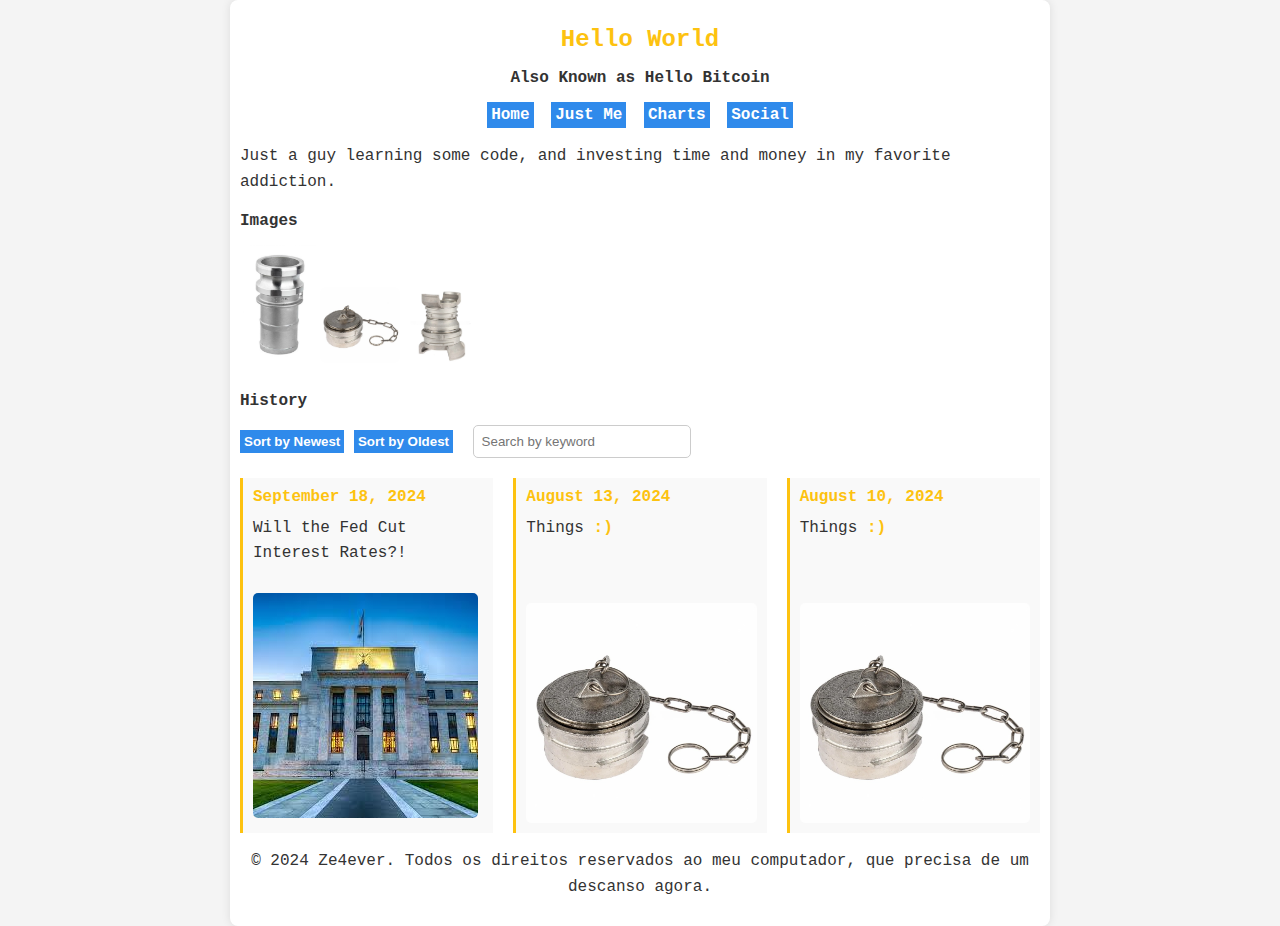
<file: index.html>
<!DOCTYPE html>
<html lang="pt-PT">
<head>
    <meta charset="UTF-8">
    <meta name="viewport" content="width=device-width, initial-scale=1.0">
    <title>Ze4ever</title>
    <!-- Link para o arquivo CSS externo -->
    <link rel="stylesheet" href="styles.css">
</head>
<body>
    <div class="container">
        <!-- Cabeçalho do site -->
        <header>
            <h1>Hello World</h1>
            <h2>Also Known as Hello Bitcoin</h2>
            <nav class="nav-buttons">
                <!-- Links de navegação -->
                <a href="index.html">Home</a>
                <a href="sobre.html">Just Me</a>
                <a href="galeria.html">Charts</a>
                <a href="contacto.html">Social</a>
            </nav>
        </header>

        <!-- Seção de Introdução -->
        <section>
            <p>Just a guy learning some code, and investing time and money in my favorite addiction.</p>
        </section>

        <!-- Seção de Galeria -->
        <section class="gallery">
            <h2>Images</h2>
            <div id="gallery-container"></div> <!-- Container para as imagens da galeria -->
        </section>

        <!-- Seção do Diário -->
        <section class="diary">
            <h2>History</h2>
            <!-- Controles para ordenar e pesquisar entradas do diário -->
            <div class="controls">
                <button onclick="sortDiary('desc')">Sort by Newest</button>
                <button onclick="sortDiary('asc')">Sort by Oldest</button>
                <input type="text" id="searchKeyword" placeholder="Search by keyword" onkeyup="searchDiary()">
            </div>
            <div class="diary-section">
                <div id="diary-entries" class="diary-entries">
                    <!-- Entradas do diário -->
                    <div class="diary-entry" data-date="2024-09-18" data-keywords="Things, 13">
                        <div class="diary-entry-content">
                            <h3><a href="18092024.html">September 18, 2024</a></h3>
                            <p>Will the Fed Cut Interest Rates?! <a href="18092024.html"></a></p>
                        </div>
                        <a href="18092024.html">
                            <img src="btc18.09.01.png" alt="Fed">
                        </a>
                    </div>                    
                </div>
            </div>
        </section>
        <!-- Botão para voltar ao início -->
        <button id="backToTopBtn" onclick="scrollToTop()">
            <img src="arrows.png" alt="Back to Top">
        </button>
        
        <!-- Rodapé do site -->
        <footer>
            <p>&copy; 2024 Ze4ever. Todos os direitos reservados ao meu computador, que precisa de um descanso agora.</p>
        </footer>
    </div>

    <!-- Link para o arquivo JavaScript externo -->
    <script src="scripts.js"></script>
</body>
</html>
</file>
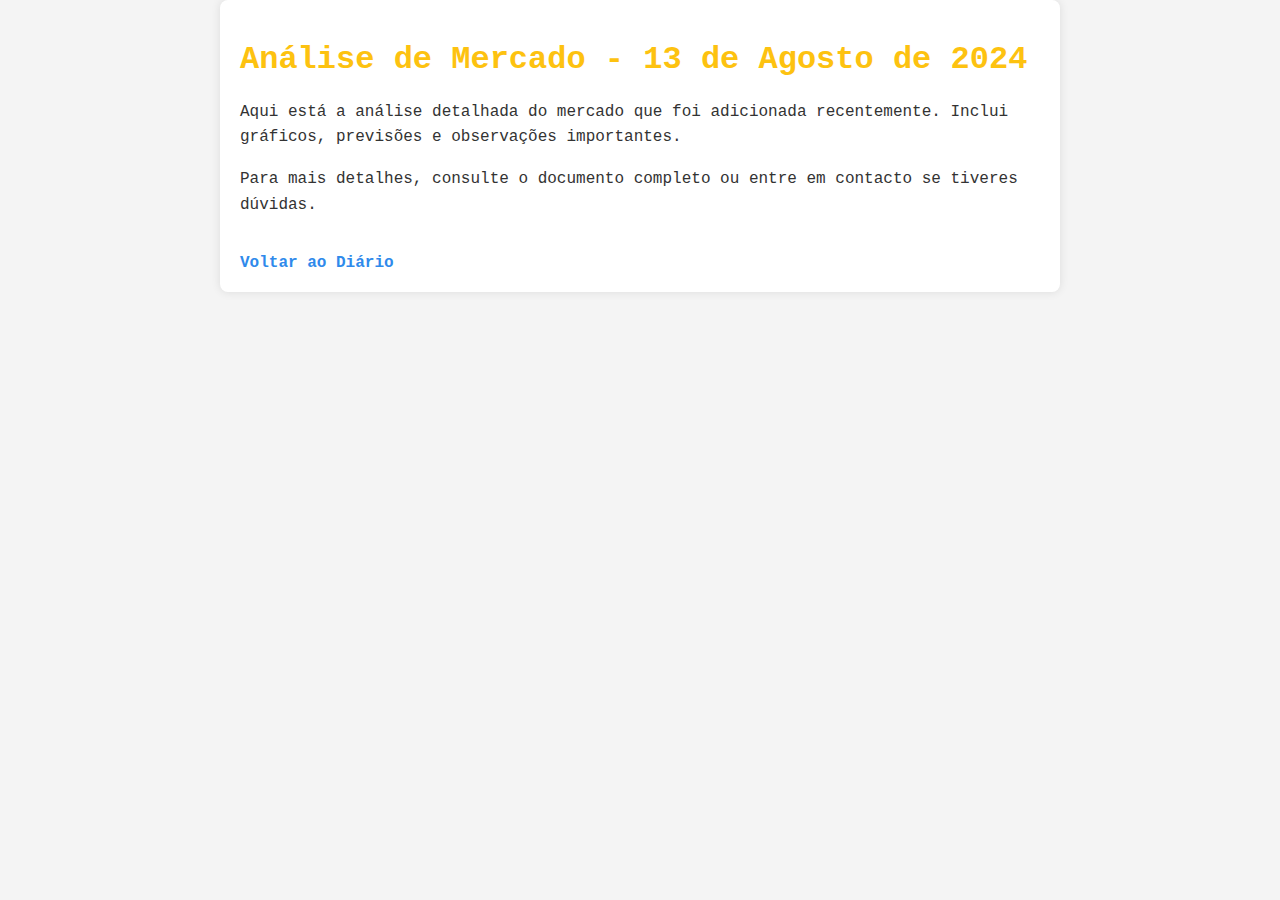
<file: 13082024.html>
<!DOCTYPE html>
<html lang="pt-PT">
<head>
    <meta charset="UTF-8">
    <meta name="viewport" content="width=device-width, initial-scale=1.0">
    <title>13 de Agosto de 2024 - Análise de Mercado</title>
    <style>
        body {
            font-family: 'Courier New', Courier, monospace;
            margin: 0;
            padding: 0;
            background-color: #f4f4f4;
            color: #333;
        }
        .container {
            max-width: 800px;
            margin: 0 auto;
            padding: 20px;
            background-color: #fff;
            border-radius: 8px;
            box-shadow: 0 0 10px rgba(0, 0, 0, 0.1);
        }
        h1 {
            color: #fdc210;
            font-size: 2em;
        }
        p {
            line-height: 1.6;
        }
        .back-link {
            display: inline-block;
            margin-top: 20px;
            text-decoration: none;
            color: #2f8aeb;
            font-weight: bold;
        }
        .back-link:hover {
            text-decoration: underline;
        }
    </style>
</head>
<body>
    <div class="container">
        <h1>Análise de Mercado - 13 de Agosto de 2024</h1>
        <p>Aqui está a análise detalhada do mercado que foi adicionada recentemente. Inclui gráficos, previsões e observações importantes.</p>
        <p>Para mais detalhes, consulte o documento completo ou entre em contacto se tiveres dúvidas.</p>
        <a href="index.html" class="back-link">Voltar ao Diário</a>
    </div>
</body>
</html>
</file>
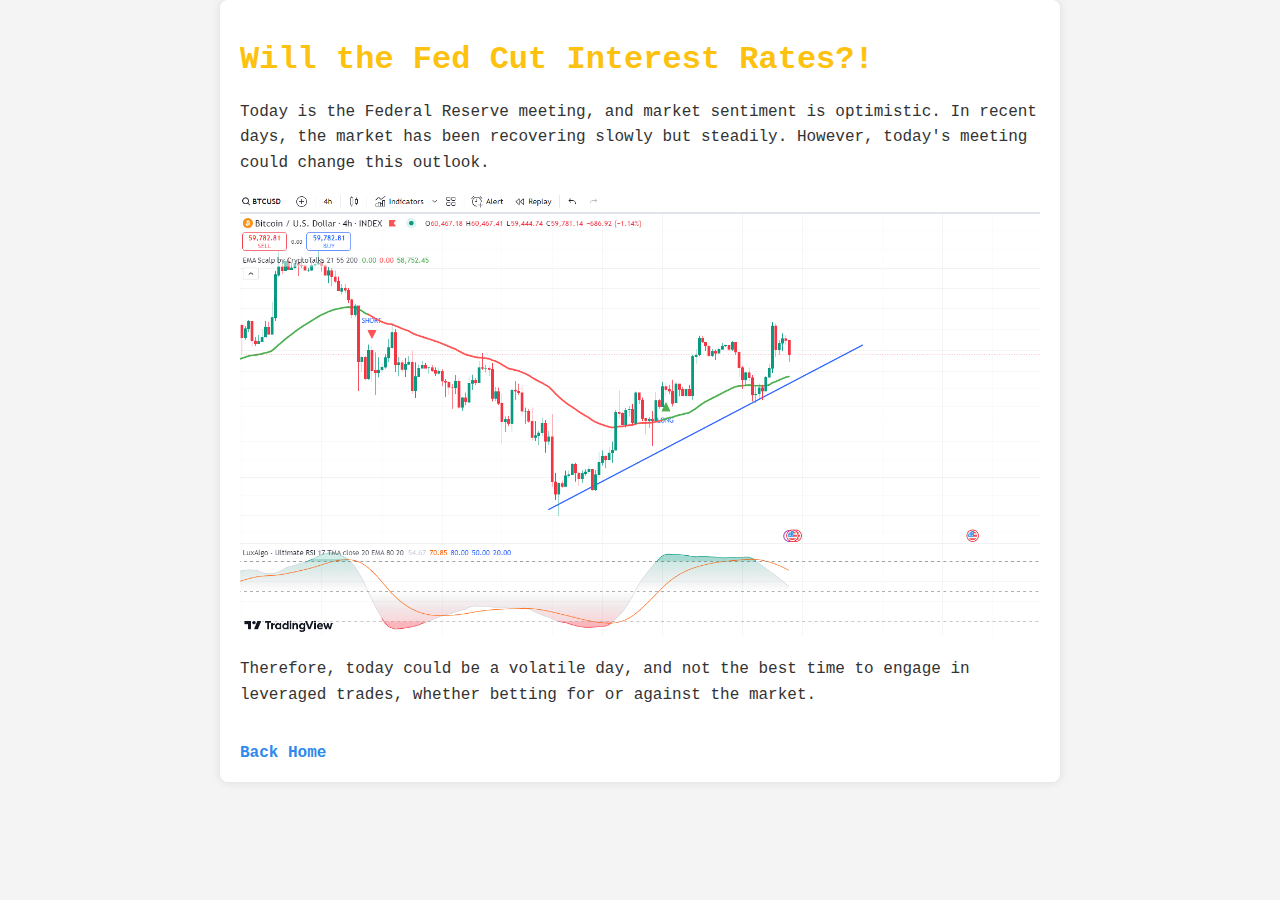
<file: 18092024.html>
<!DOCTYPE html>
<html lang="pt-PT">
<head>
    <meta charset="UTF-8">
    <meta name="viewport" content="width=device-width, initial-scale=1.0">
    <title>Will the Fed Cut Interest Rates?!</title>
    <style>
        body {
            font-family: 'Courier New', Courier, monospace;
            margin: 0;
            padding: 0;
            background-color: #f4f4f4;
            color: #333;
        }
        .container {
            max-width: 800px;
            margin: 0 auto;
            padding: 20px;
            background-color: #fff;
            border-radius: 8px;
            box-shadow: 0 0 10px rgba(0, 0, 0, 0.1);
        }
        h1 {
            color: #fdc210;
            font-size: 2em;
        }
        p {
            line-height: 1.6;
        }
        .back-link {
            display: inline-block;
            margin-top: 20px;
            text-decoration: none;
            color: #2f8aeb;
            font-weight: bold;
        }
        .back-link:hover {
            text-decoration: underline;
        }
    </style>
</head>
<body>
    <div class="container">
        <h1>Will the Fed Cut Interest Rates?!</h1>
        <p>Today is the Federal Reserve meeting, and market sentiment is optimistic. In recent days, the market has been recovering slowly but steadily. However, today's meeting could change this outlook.</p>
        <img src="btc18.09.png" alt="coisas" width="800">
        <p>Therefore, today could be a volatile day, and not the best time to engage in leveraged trades, whether betting for or against the market. </p>
        <a href="index.html" class="back-link">Back Home</a>
    </div>
</body>
</html>
</file>
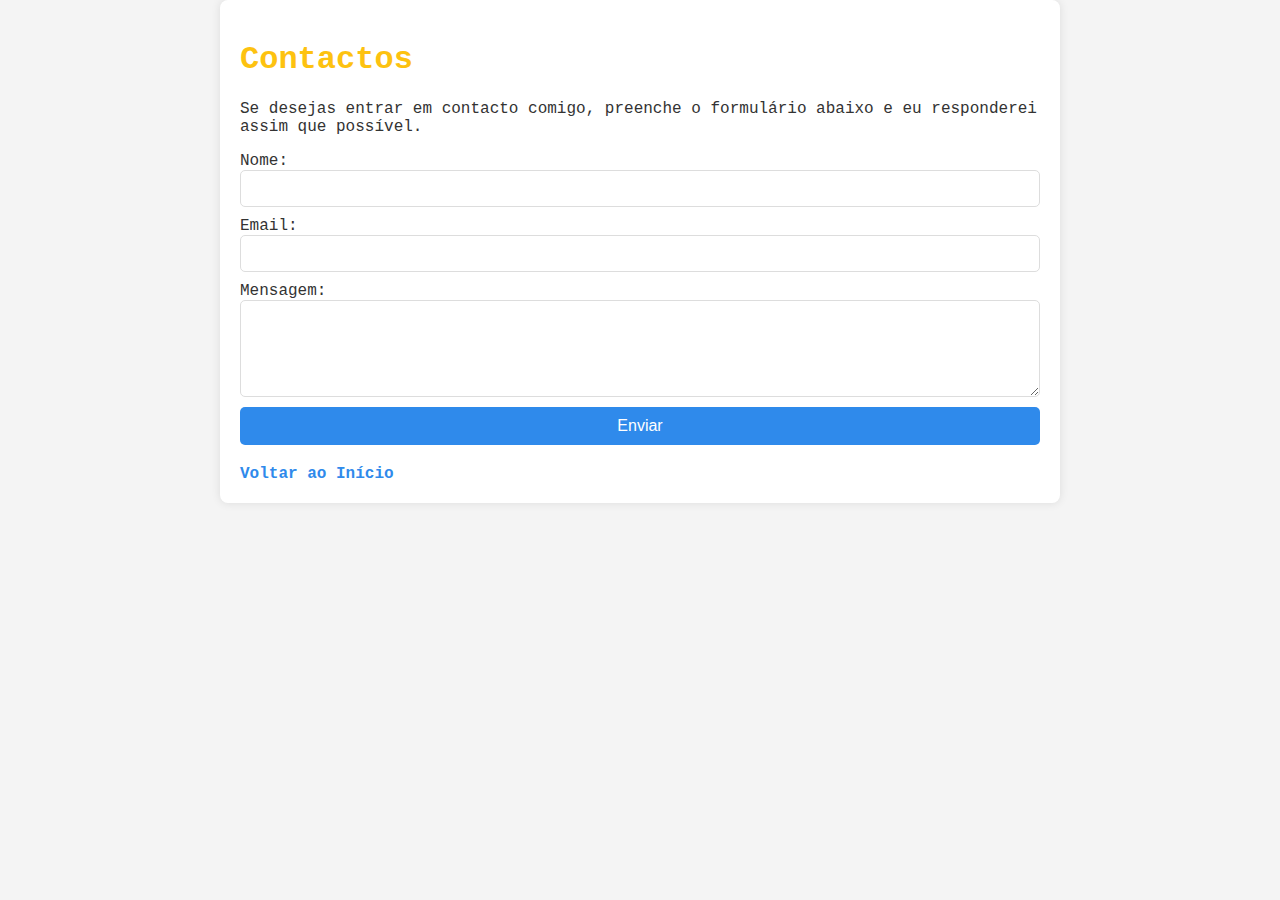
<file: contacto.html>
<!DOCTYPE html>
<html lang="pt-PT">
<head>
    <meta charset="UTF-8">
    <meta name="viewport" content="width=device-width, initial-scale=1.0">
    <title>Contactos - Ze4ever</title>
    <style>
        body {
            font-family: 'Courier New', Courier, monospace;
            margin: 0;
            padding: 0;
            background-color: #f4f4f4;
            color: #333;
        }
        .container {
            max-width: 800px;
            margin: 0 auto;
            padding: 20px;
            background-color: #fff;
            border-radius: 8px;
            box-shadow: 0 0 10px rgba(0, 0, 0, 0.1);
        }
        h1 {
            color: #fdc210;
        }
        form {
            display: flex;
            flex-direction: column;
        }
        input, textarea {
            margin-bottom: 10px;
            padding: 10px;
            border: 1px solid #ddd;
            border-radius: 5px;
        }
        button {
            padding: 10px;
            background-color: #2f8aeb;
            color: #fff;
            border: none;
            border-radius: 5px;
            font-size: 1em;
            cursor: pointer;
        }
        button:hover {
            background-color: #1d5f9a;
        }
        .back-link {
            display: inline-block;
            margin-top: 20px;
            text-decoration: none;
            color: #2f8aeb;
            font-weight: bold;
        }
        .back-link:hover {
            text-decoration: underline;
        }
    </style>
</head>
<body>
    <div class="container">
        <h1>Contactos</h1>
        <p>Se desejas entrar em contacto comigo, preenche o formulário abaixo e eu responderei assim que possível.</p>
        <form action="mailto:seuemail@dominio.com" method="post" enctype="text/plain">
            <label for="name">Nome:</label>
            <input type="text" id="name" name="name" required>
            
            <label for="email">Email:</label>
            <input type="email" id="email" name="email" required>
            
            <label for="message">Mensagem:</label>
            <textarea id="message" name="message" rows="5" required></textarea>
            
            <button type="submit">Enviar</button>
        </form>
        <a href="index.html" class="back-link">Voltar ao Início</a>
    </div>
</body>
</html>
</file>
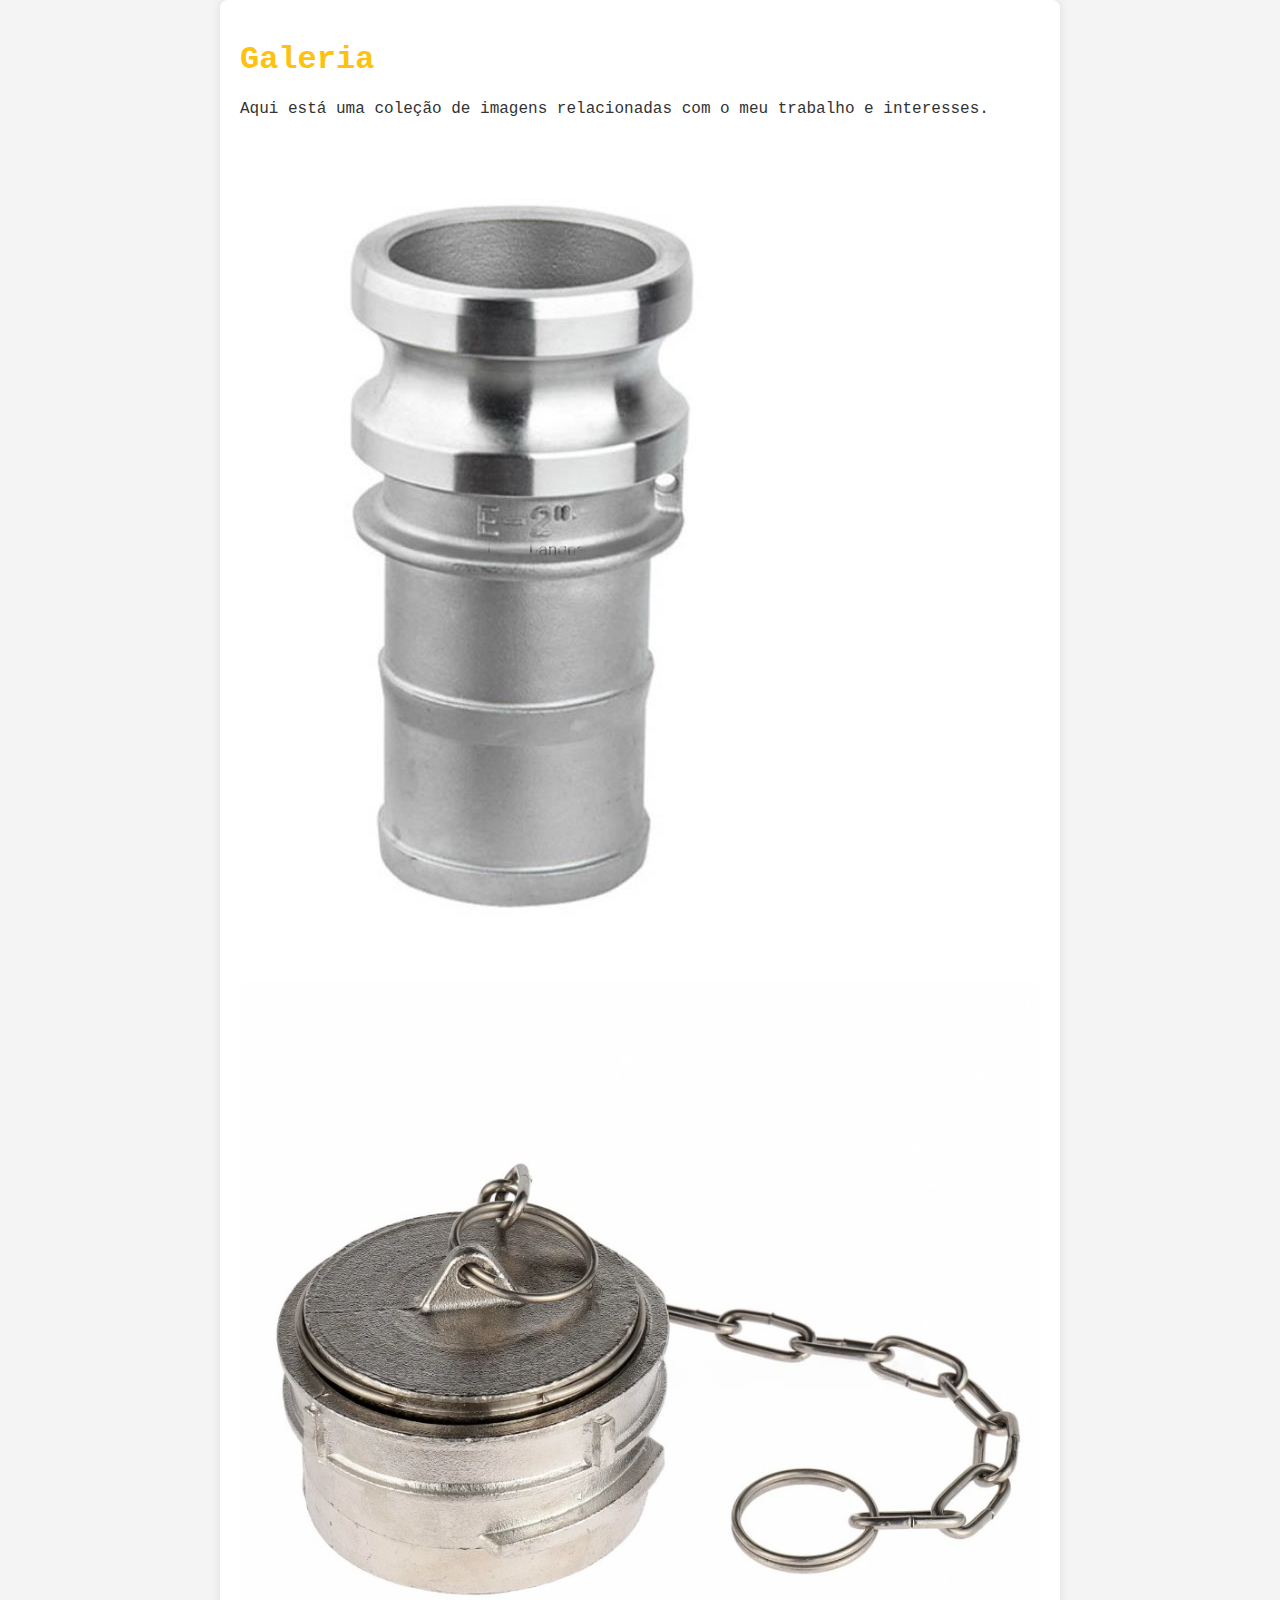
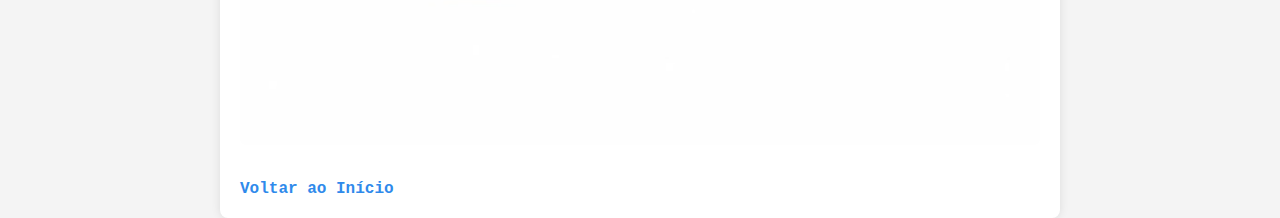
<file: galeria.html>
<!DOCTYPE html>
<html lang="pt-PT">
<head>
    <meta charset="UTF-8">
    <meta name="viewport" content="width=device-width, initial-scale=1.0">
    <title>Galeria - Ze4ever</title>
    <style>
        body {
            font-family: 'Courier New', Courier, monospace;
            margin: 0;
            padding: 0;
            background-color: #f4f4f4;
            color: #333;
        }
        .container {
            max-width: 800px;
            margin: 0 auto;
            padding: 20px;
            background-color: #fff;
            border-radius: 8px;
            box-shadow: 0 0 10px rgba(0, 0, 0, 0.1);
        }
        h1 {
            color: #fdc210;
        }
        .gallery img {
            max-width: 100%;
            height: auto;
            border-radius: 8px;
            margin-bottom: 10px;
        }
        .back-link {
            display: inline-block;
            margin-top: 20px;
            text-decoration: none;
            color: #2f8aeb;
            font-weight: bold;
        }
        .back-link:hover {
            text-decoration: underline;
        }
    </style>
</head>
<body>
    <div class="container">
        <h1>Galeria</h1>
        <p>Aqui está uma coleção de imagens relacionadas com o meu trabalho e interesses.</p>
        <div class="gallery">
            <img src="imagem1.jpg" alt="Descrição da Imagem 1">
            <img src="imagem2.jpg" alt="Descrição da Imagem 2">
            <!-- Adiciona mais imagens conforme necessário -->
        </div>
        <a href="index.html" class="back-link">Voltar ao Início</a>
    </div>
</body>
</html>
</file>
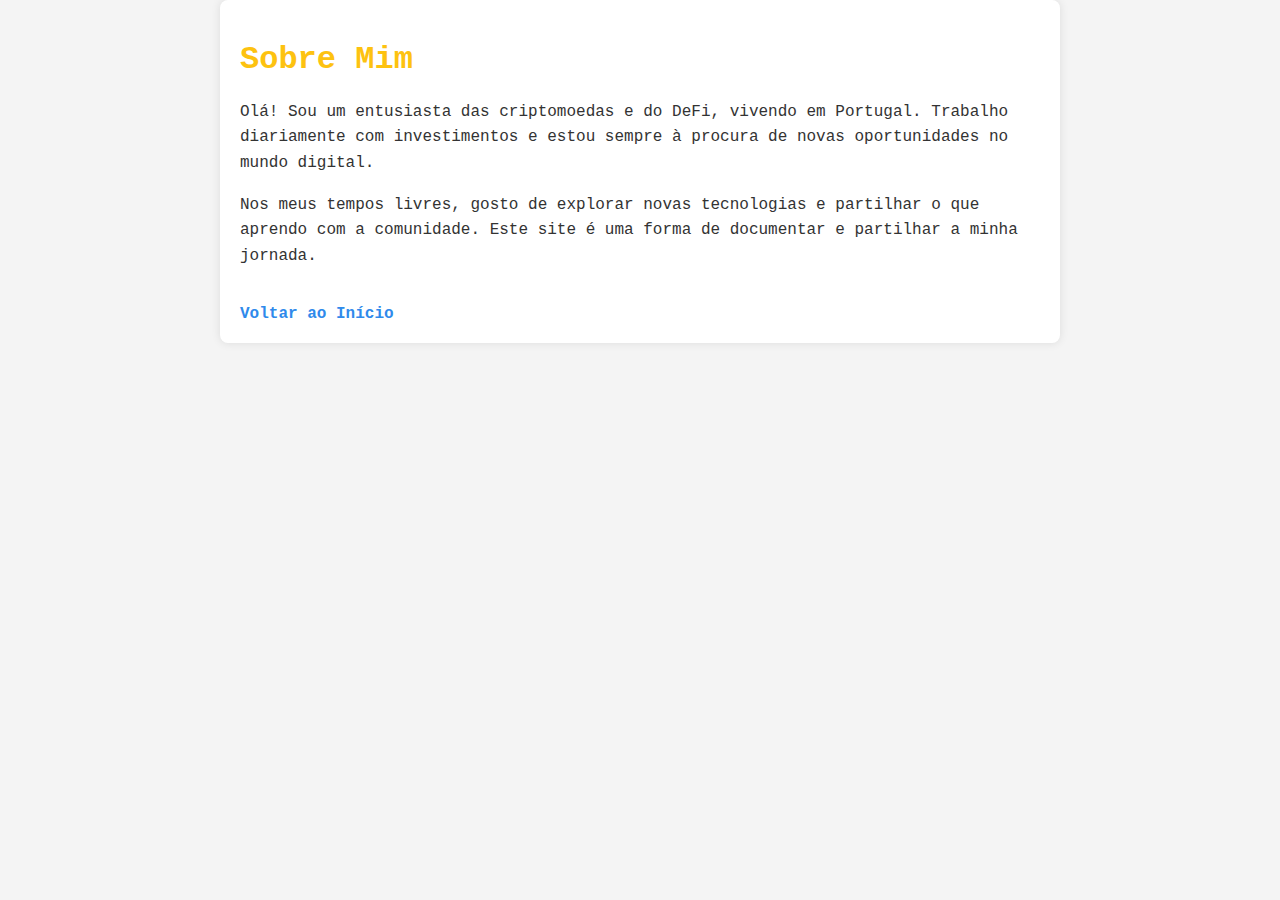
<file: sobre.html>
<!DOCTYPE html>
<html lang="pt-PT">
<head>
    <meta charset="UTF-8">
    <meta name="viewport" content="width=device-width, initial-scale=1.0">
    <title>Sobre Mim - Ze4ever</title>
    <style>
        body {
            font-family: 'Courier New', Courier, monospace;
            margin: 0;
            padding: 0;
            background-color: #f4f4f4;
            color: #333;
        }
        .container {
            max-width: 800px;
            margin: 0 auto;
            padding: 20px;
            background-color: #fff;
            border-radius: 8px;
            box-shadow: 0 0 10px rgba(0, 0, 0, 0.1);
        }
        h1 {
            color: #fdc210;
        }
        p {
            line-height: 1.6;
        }
        .back-link {
            display: inline-block;
            margin-top: 20px;
            text-decoration: none;
            color: #2f8aeb;
            font-weight: bold;
        }
        .back-link:hover {
            text-decoration: underline;
        }
    </style>
</head>
<body>
    <div class="container">
        <h1>Sobre Mim</h1>
        <p>Olá! Sou um entusiasta das criptomoedas e do DeFi, vivendo em Portugal. Trabalho diariamente com investimentos e estou sempre à procura de novas oportunidades no mundo digital.</p>
        <p>Nos meus tempos livres, gosto de explorar novas tecnologias e partilhar o que aprendo com a comunidade. Este site é uma forma de documentar e partilhar a minha jornada.</p>
        <a href="index.html" class="back-link">Voltar ao Início</a>
    </div>
</body>
</html>
</file>
<file: styles.css>
body {
    font-family: 'Courier New', Courier, monospace;
    margin: 0;
    padding: 0;
    background-color: #f4f4f4;
    color: #333;
}

.container {
    max-width: 800px;
    margin: 0 auto;
    padding: 10px;
    background-color: #fff;
    border-radius: 8px;
    box-shadow: 0 0 10px rgba(0, 0, 0, 0.1);
}

header {
    text-align: center;
    margin-bottom: 0;
}

h1 {
    color: #fdc210;
    font-size: 1.5em;
}

h2 {
    color: #333;
    font-size: 1em;
    padding-bottom: 2px;
}

h4 {
    color: #333;
    font-size: 1em;
    border-bottom: 1px solid #fdc210;
    padding-bottom: 2px;
}

p {
    line-height: 1.6;
    margin-bottom: 1em;
}

footer {
    text-align: center;
    font
}
.nav-buttons a {
    text-decoration: none;
    color: #fff;
    background-color: #2f8aeb;
    padding: 4px 4px; /* Maior padding para um visual de botão */
    border-radius: 0px; /* Arredondar os botões */
    margin: 0 4px;
    font-size: 1em;
    font-weight: bold;
    transition: background-color 0.3s;
    display: inline-block; /* Garante que os botões tenham o formato correto */
}

.nav-buttons a:hover {
    background-color: #000000;
}

.gallery img {
    width: 10%; /* Reduz o tamanho das imagens para 30% da largura do contêiner pai */
    height: auto;
    border-radius: 8px;
    margin-bottom: 10px;
}

.diary-section {
    display: flex;
    justify-content: space-between;
    align-items: flex-start;
    margin-top: 20px;
}

.diary-entry img {
    width: 100%;
    height: auto;
    border-radius: 5px;
    margin-top: 10px;
}

.controls {
    display: right;
    gap: 1px;
}

.diary {
    flex-basis: 100%; /* 70% da largura para o grid do diário */
}

.diary-entry {
    display: flex;
    flex-direction: column;
    align-items: flex-start;
    border-left: 3px solid #fdc210;
    padding: 10px;
    background-color: #f9f9f9;
    border-radius: 0px;
}

.diary-entry-content {
    flex: 1;
}

#diary-entries {
    display: grid;
    grid-template-columns: repeat(3, 1fr); /* 3 colunas de tamanho igual */
    gap: 20px; /* Espaçamento entre os itens */
}

.diary-entry h3 {
    margin: 0;
    color: #333;
    font-size: 1em; /* Ajuste o tamanho da fonte para caber melhor no grid */
}

.diary-entry p {
    margin-top: 10px;
}

.diary-entry a {
    color: #fdc210;
    text-decoration: none;
    font-weight: bold;
}

.diary-entry-content a:hover {
    background-color: #333333;
    transition: background-color 0.3s;
}

button {
    background-color: #2f8aeb;
    color: #fff;
    border: none;
    padding: 4px 4px;
    margin: 0px;
    border-radius: 0px;
    cursor: pointer;
    font-weight: bold;
}

button:hover {
    background-color: #000000;
}

#searchKeyword {
    padding: 8px;
    border: 1px solid #ccc;
    border-radius: 5px;
    margin-left: 10px;
    width: 200px;
}

#backToTopBtn {
    position: fixed;
    bottom: 20px;
    right: 20px;
    background-color: transparent; /* Fundo transparente */
    border: none;
    cursor: pointer;
    display: none; /* Oculto por padrão */
    padding: 0; /* Remove o padding para a imagem se ajustar melhor */
    width: 50px; /* Largura do botão */
    height: 50px; /* Altura do botão */
    overflow: hidden; /* Garante que a imagem não ultrapasse os limites do botão */
    text-align: center; /* Centraliza a imagem dentro do botão */
}

#backToTopBtn img {
    width: 100%; /* Ajusta a largura da imagem para preencher o botão */
    height: auto; /* Mantém a proporção da imagem */
    transform: rotate(-90deg); /* Rotaciona a imagem em 90 graus */
    transform-origin: center; /* Mantém a rotação centrada */
}

#backToTopBtn:hover {
    /* Se desejar adicionar algum efeito ao passar o mouse */
    opacity: 0.3; /* Reduz um pouco a opacidade quando o mouse está sobre o botão */
}
</file>
